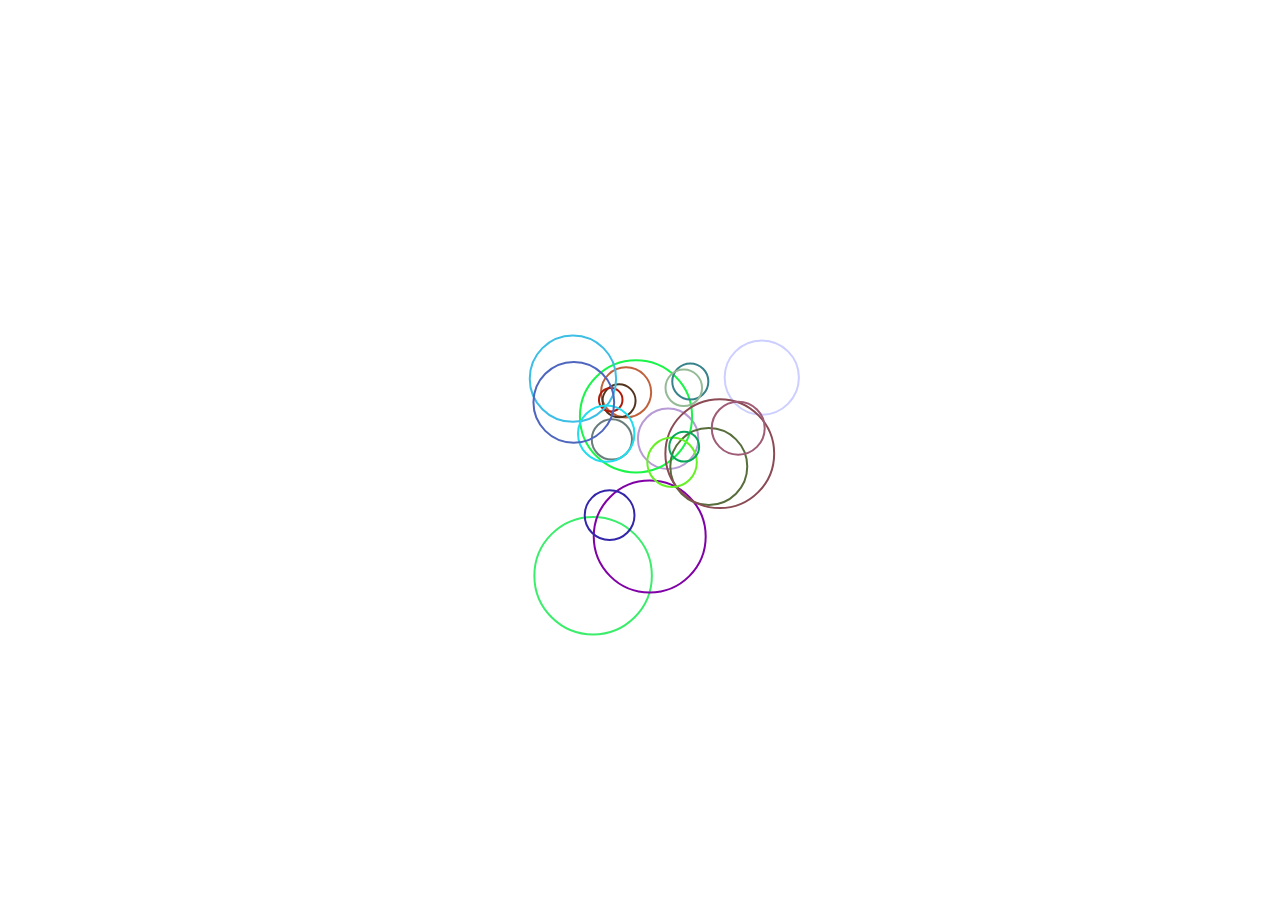
<file: Canvas/circle.html>
<!doctype html>
<html>
<body>  
    <canvas id="canvas" width="1200px" height="800px"></canvas>
    <script type="text/javascript">
        var canvas=document.getElementById("canvas");//get canvas element
        var ctx=canvas.getContext("2d");//create instance of canvas
        //create circle class
        var Circle = function(x,y,radius,options,speeds){
            this.w = canvas.width;
            this.h = canvas.height;
            this.ctx = ctx;
            this.x = x;
            this.y = y;
            this.radius = radius;
            this.options = options;
            this.speed = speeds;
        }

        Circle.prototype={
            //draw method for circle
            draw:function(){
                this.ctx.beginPath();
                this.ctx.strokeStyle = this.options.strokeStyle;
                this.ctx.lineWidth = this.options.lineWidth;
                this.ctx.arc(this.x,this.y,this.radius,0,2*Math.PI,true);
                this.ctx.stroke();
            },
            //move method speed added by itself, redraw the circle
            move:function(){
                this.x+=this.speed.speedX;
                this.y+=this.speed.speedY;
                this.draw();
            }
        }

        //render canvas
        var Frame = function(){
            this.w = canvas.width;
            this.h = canvas.height;
            this.ctx = ctx;
            this.circles = [];
            this.sint = null;
        }
        Frame.prototype={
            //star time, loop for the render
            star:function(){
                this.sint = setInterval((function(progra) {
                    return function(){progra.render();}
                })(this),40);//修改帧数,40后重新渲染
            },
            //render method
            render:function(){
                //clean pre frame
                this.ctx.clearRect(0,0,canvas.width,canvas.height);
                //run the move method and listen the deriction of circle
                for(i in this.circles){
                    this.circles[i].move();
                    if(this.circles[i].x>canvas.width-this.circles[i].radius-this.circles[i].options.lineWidth/2 || this.circles[i].x<0+this.circles[i].radius+this.circles[i].options.lineWidth/2){
                        this.circles[i].speed.speedX=-this.circles[i].speed.speedX;
                        delete this.circles[i];//delete the instance of circle, and the circle will be unshown
                    }
                    if(this.circles[i].y>canvas.height-this.circles[i].radius-this.circles[i].options.lineWidth/2 || this.circles[i].y<0+this.circles[i].raduis+this.circles[i].options.lineWidth/2)
                        this.circles[i].speed.speedY=-this.circles[i].speed.speedY;
                }

            }
        }
        /**Main */
        var f = new Frame();
        //create 20 circles
        for(var i=0;i<20;i++){
            var speed={
                speedX:Math.random()*10-5,
                speedY:Math.random()*10-5
            }
            var r = Math.floor(Math.random()*256);
            var b = Math.floor(Math.random()*256);
            var g = Math.floor(Math.random()*256);
            //input the random color
            var option={
                strokeStyle:'rgb('+r+','+g+','+b+')',
                lineWidth:2
            }
            //create instance
            var circle = new Circle(Math.random()*100+canvas.width/2,Math.random()*100+canvas.height/2,Math.random()*50+10,option,speed);
            f.circles[i]=circle;
        }
        
            f.star();
        
        
      </script>
     </body>
</html>
</file>
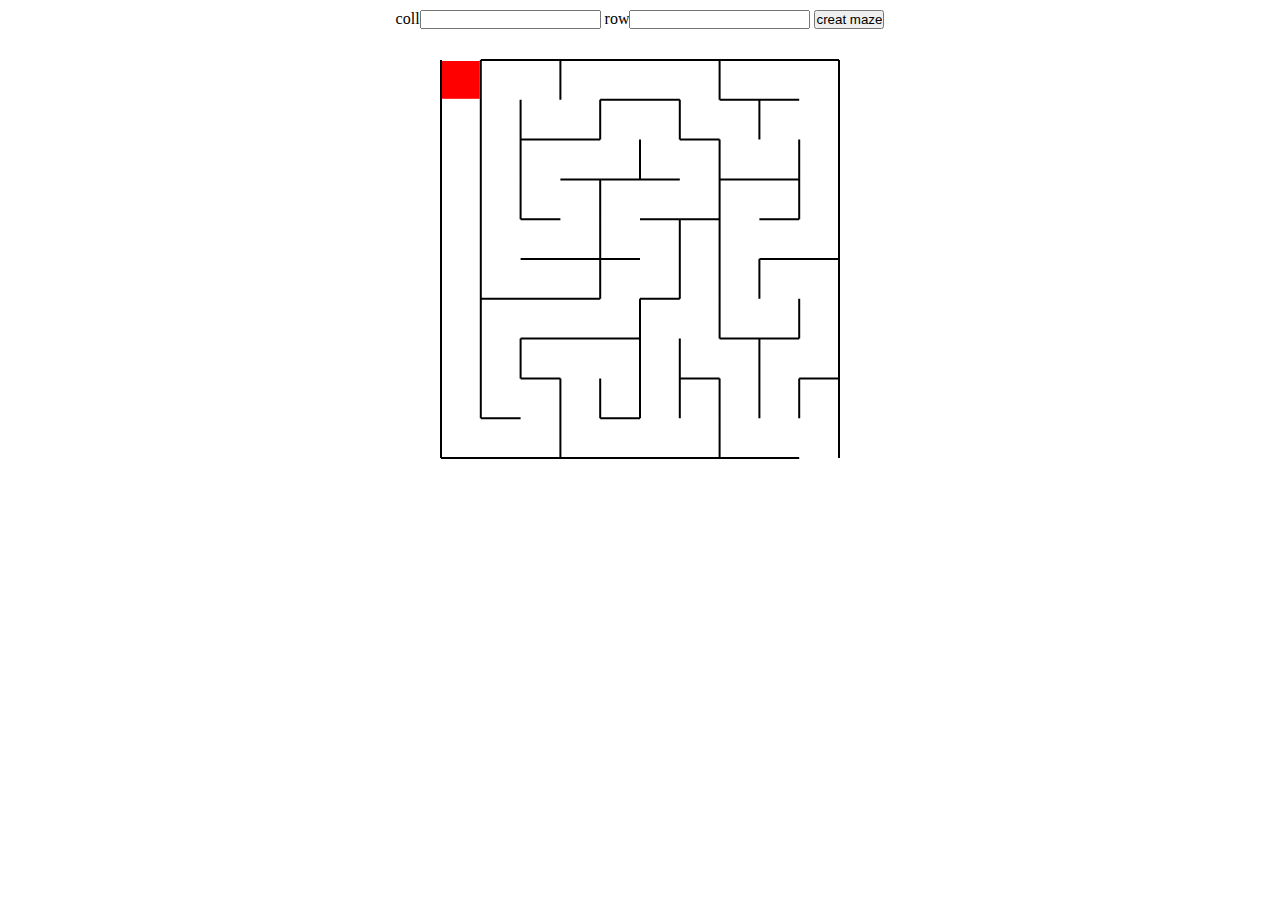
<file: Canvas/maze.html>
<!doctype html>
<html>
<head>
    <script src="https://ajax.googleapis.com/ajax/libs/jquery/3.2.1/jquery.min.js"></script>
    <style>
        *{margin:0px;padding:0px}
        div{margin-top:10px;text-align:center}
        .wrap{margin:20px auto;width:400px}
        input{margin-bottom:10px}
    </style>
</head>
<body>
    <div>
        <label>coll<input id='col' type='number' name='col' /></label>
        <label>row<input id='row' type='number' name='row' /></label>
        <input type='button' value = 'creat maze' id='button'/>
    </div>
    <div class='wrap'>
        <canvas width=400  height=400 id='canvas'></canvas>
    </div>
    <script>
        var canvas = $('canvas'),
            width = canvas.width,
            maze_cells = {},
            start_cell = {},
            end_cell = {},
            visitRooms = [],
            roomsLine = [],
            path = [],
            start_col,
            start_row,
            maze
            
        function $(str){
            return document.getElementById(str)
        }

        $('button').addEventListener('click',function(){
            var col = $('col').value,
                row = $('row').value,
                obj = $('canvas');
            maze_cells = {};
            start_cell = {};
            visitRooms = [];
            roomsLine = [];
            maze = new Maze(obj,col,row);
        });
        function Maze(obj,col,row){
            this.col = col || 10;
            this.row = row || 10;
            this.canvas = obj.getContext('2d');
            this.init();
            //this.path = [];
        }
        Maze.prototype = {
            init : function(){
                this.cell = (width - 2) / this.col;
                for(var i = 0 ; i < this.row ; i++){
                    maze_cells[i] = [];
                    for(var j = 0; j < this.col ; j++){
                        maze_cells[i].push({
                            'x' : j,  
                            'y' : i,
                            'top' : false,
                            'bottom' : false,
                            'left' : false,
                            'right' : false,
                            'isVisited' : false,
                            'g' : 0,
                            'h' : 0,
                            'f' : 0
                        })
                    }
                }
                start_cell = {'x' : 0, 'y' : 0 };
                start_row = start_cell.x;
                start_col = start_cell.y;
                visitRooms.push(start_cell)
                roomsLine.push(start_cell)
                maze_cells[0][0].isVisited = true;
                maze_cells[0][0].top = true;
                maze_cells[this.row-1][this.col-1].bottom = true;
                this.calcCells(0,0,maze_cells);
                this.drawCells();
                maze_cells[0][0].top = false;
                maze_cells[this.row-1][this.col-1].bottom = false;
                this.drawRect(start_col,start_row);
                this.bindEvent();
                
            },
            calcCells : function(x,y,arr){
                var neighbors = [];
                if(x-1 >=0 && !maze_cells[x-1][y].isVisited){
                    neighbors.push({'x' : x-1 ,'y' : y})
                }
                if(x+1 < this.row && !maze_cells[x+1][y].isVisited){
                    neighbors.push({'x' : x+1 ,'y' : y})
                }
                if(y-1 >=0 && !maze_cells[x][y-1].isVisited){
                    neighbors.push({'x' : x ,'y' : y-1})
                }
                if(y+1 <this.col && !maze_cells[x][y+1].isVisited){
                    neighbors.push({'x' : x ,'y' : y+1})
                }
                if(neighbors.length>0){ //相邻房间有未访问房间
                    var current = {'x' : x , 'y' : y};
                    var next = neighbors[Math.floor(Math.random() * neighbors.length)];
                    maze_cells[next.x][next.y].isVisited = true;
                    visitRooms.push({'x' : next.x , 'y' : next.y})
                    roomsLine.push({'x' : next.x , 'y' : next.y});
                    this.breakWall(current,next);
                    this.calcCells(next.x,next.y,arr)
                }else{
                    var next = roomsLine.pop();
                    if(next != null){
                        this.calcCells(next.x,next.y,arr)
                    }
                }
            },
            breakWall : function(cur,next){
                if(cur.x < next.x){
                    maze_cells[cur.x][cur.y].bottom = true;
                    maze_cells[next.x][next.y].top = true;
                }
                if(cur.x > next.x){
                    maze_cells[cur.x][cur.y].top = true;
                    maze_cells[next.x][next.y].bottom = true;
                }
                if(cur.y < next.y){
                    maze_cells[cur.x][cur.y].right = true;
                    maze_cells[next.x][next.y].left = true;
                }
                if(cur.y > next.y){
                    maze_cells[cur.x][cur.y].left = true;
                    maze_cells[next.x][next.y].right = true;
                }
            },
            drawCells : function(){
                var ctx = this.canvas,   //canvas对象
                    w = this.cell;
                    console.log(ctx)
                ctx.clearRect(0,0,$('canvas').width,$('canvas').height)
                ctx.beginPath();
                ctx.save();
                ctx.translate(1,1)
                ctx.strokeStyle = '#000000';
                ctx.lineWidth = 2;
                for(var i in maze_cells){ //i 为 row
                    var len = maze_cells[i].length;
                    for( var j = 0; j < len; j++){
                        var cell = maze_cells[i][j];
                        i = parseInt(i);    
                        console.log(typeof i)
                        if(!cell.top){
                            ctx.moveTo(j*w,i*w);
                            ctx.lineTo((j+1)*w ,i*w);
                        }
                        if(!cell.bottom){
                            ctx.moveTo(j*w,(i+1)*w);
                            ctx.lineTo((j+1)*w ,(i+1)*w)
                        }
                        if(!cell.left){
                            ctx.moveTo(j*w,i*w);
                            ctx.lineTo(j*w,(i+1)*w )
                        }
                        if(!cell.right){
                            ctx.moveTo((j+1)*w,i*w);
                            ctx.lineTo((j+1)*w,(i+1)*w)
                        }
                    }
                }
                ctx.stroke();
                ctx.restore();
                this.drawOffset();
            },
            drawRect : function(col,row){
                var ctx = this.canvas;
                ctx.save();
                ctx.clearRect(0,0,canvas.width,canvas.height);
                ctx.drawImage($('offset'),0,0)
                ctx.translate(2,2)
                ctx.fillStyle = '#ff0000';
                ctx.fillRect(col*this.cell,row*this.cell,this.cell-2,this.cell-2);
                ctx.restore();
            },
            drawOffset : function(){
                var offsetCanvas = document.createElement('canvas');
                offsetCanvas.id = 'offset';
                document.body.appendChild(offsetCanvas);
                offsetCanvas.width = $('canvas').width;
                offsetCanvas.height = $('canvas').height;
                var offset = $('offset').getContext('2d');
                offset.clearRect(0,0,$('canvas').width,$('canvas').height)
                offset.drawImage($('canvas'),0,0,offsetCanvas.width,offsetCanvas.height);
                $('offset').style.display ='none'
            },
            bindEvent :　function(){
            
            },
            showPath: function(){

                for(var i=0;i<path.length;i++){
                    var x = path[i].x;
                    var y = path[i].y;
                 
                    var ctx = this.canvas;
                    ctx.save();
                    ctx.drawImage($('offset'),0,0)
                    ctx.fillStyle = '#7FFFD4';
                    ctx.fillRect(y*this.cell,x*this.cell,this.cell-2,this.cell-2);
                    ctx.restore();
                }
                
            }
        }
        maze = new Maze($('canvas'),10,10)
        window.addEventListener('keydown',function(event){
            switch (event.keyCode) {
                case 37 : 
                event.preventDefault();
                if(maze_cells[start_row][start_col].left){
                    start_col --;
                }
                break;
                case 38 :
                event.preventDefault();
                if(maze_cells[start_row][start_col].top){
                    start_row --;
                }
                break;
                case 39 :
                event.preventDefault();
                if(maze_cells[start_row][start_col].right){
                    start_col ++
                }
                break;
                case 40 :
                event.preventDefault();
                if(maze_cells[start_row][start_col].bottom){
                    start_row ++;
                }
                break;
            }
            maze.drawRect(start_col,start_row);
            path.push({'y':start_col,'x':start_row});
            if(start_col == (maze.col - 1)  && start_row == ( maze.row - 1)){
                //alert('到达终点了')
                maze.showPath();
            }
        });
    </script>
</body>
</html>
</file>
